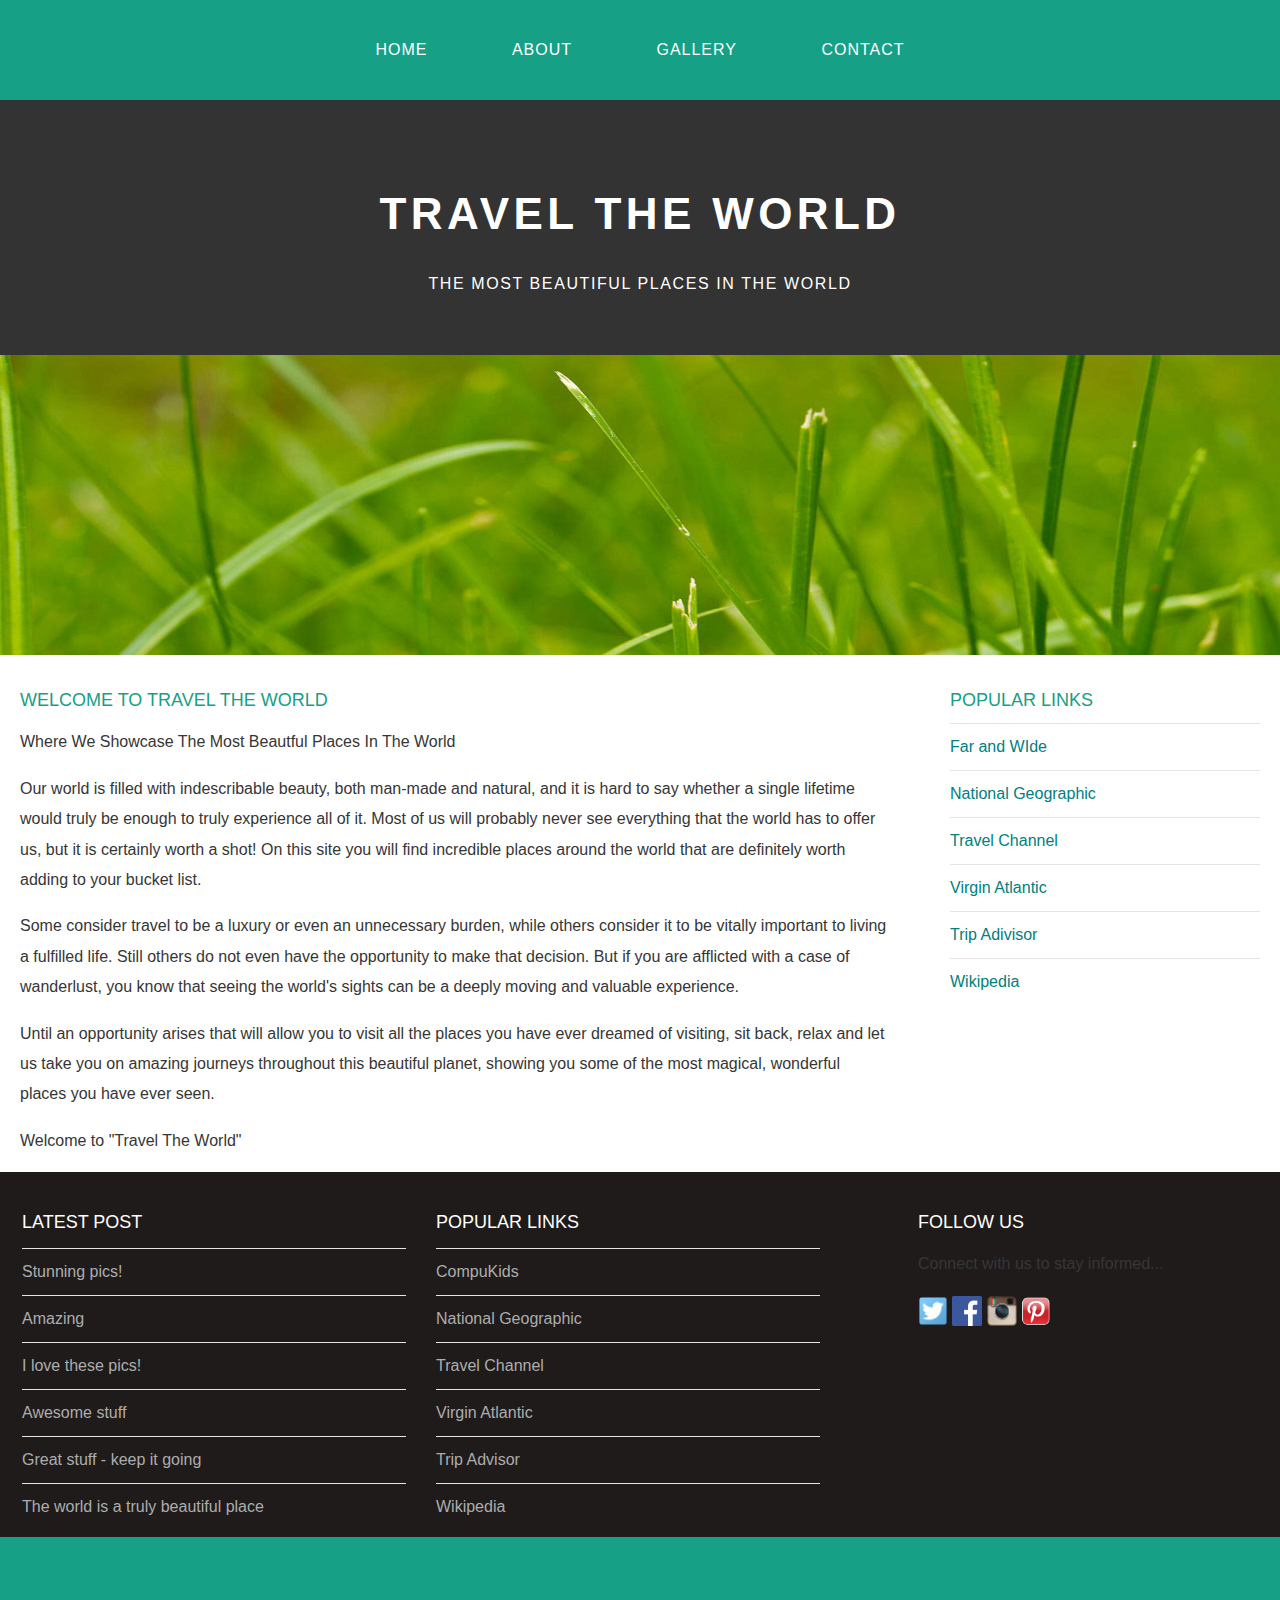
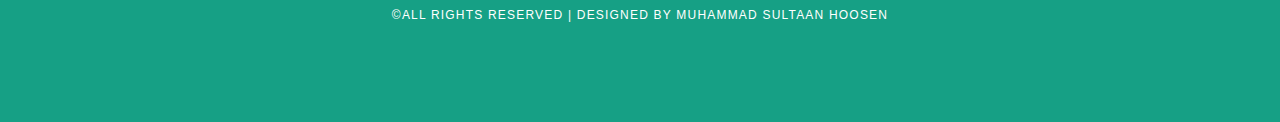
<file: index.html>
<!DOCTYPE html>
<html>
    <head>
    <title>Travel the world</title>
    <link rel="stylesheet" href="style.css">
    </head>

   <body>
    <div id="menu">
     <ul>
        <li> <a href="./index.html">Home</a></li>
        <li> <a href="./about.html">About</a></li>
        <li> <a href="./gallery.html">Gallery</a></li>
        <li> <a href="./contact.html">Contact</a></li>
     </ul>
    </div>

    <div id="header">  
        <h1>TRAVEL THE WORLD</h1>
        <P>THE MOST BEAUTIFUL PLACES IN THE WORLD </P>
    </div>
    <div id="banner">   
        <img src="images/pic01.jpg" alt="">
    </div>

    <div id="page">
        <div id="content">  
            <h2>Welcome to Travel The World</h2>
            <p>Where We Showcase The Most Beautful Places In The World</p>
            <p>Our world is filled with indescribable beauty, both man-made and natural, and it is hard to say whether a single lifetime would truly be enough to truly experience all of it. Most of us will probably never see everything that the world has to offer us, but it is certainly worth a shot! On this site you will find incredible places around the world that are definitely worth adding to your bucket list.</p>
<p>Some consider travel to be a luxury or even an unnecessary burden, while others consider it to be vitally important to living a fulfilled life. Still others do not even have the opportunity to make that decision. But if you are afflicted with a case of wanderlust, you know that seeing the world's sights can be a deeply moving and valuable experience.</p>
<p>Until an opportunity arises that will allow you to visit all the places you have ever dreamed of visiting, sit back, relax and let us take you on amazing journeys throughout this beautiful planet, showing you some of the most magical, wonderful places you have ever seen.</p>
<p>Welcome to "Travel The World"</p>
    </div>


     <div id="sidebar">    
        <h2>Popular Links</h2>     
        <ul class="styled">
            <li><a href="https://www.farandwide.com/s/best-places-visit-world-0697723328374f59">Far and WIde</a></li>
            <li><a href="http://www.nationalgeographic.com/">National Geographic</a></li>
            <li><a href="http://www.travelchannel.com/">Travel Channel</a></li>
            <li><a href="http://www.virgin-atlantic.com/us/en.html">Virgin Atlantic</a></li>
            <li><a href="http://www.tripadvisor.com">Trip Adivisor</a></li>
            <li><a href="https://en.wikipedia.org/wiki/Main_Page">Wikipedia</a></li>
            </ul>      
         </div>
    </div>

 <div id="footer">               
      <div id="box1">
        <h2>Latest Post </h2>
        <ul class="styled">
            <li><a href="#">Stunning pics!</a></li>
            <li><a href="#">Amazing</a></li>
            <li><a href="#">I love these pics!</a></li>
            <li><a href="#">Awesome stuff</a></li>
            <li><a href="#">Great stuff - keep it going</a></li>
            <li><a href="#">The world is a truly beautiful place</a></li>
            </ul>
     </div>  
    
     <div id="box2">
        <h2> Popular Links</h2>
        <ul class="styled">
            <li><a href="http://www.compukids.me">CompuKids</a></li>
            <li><a href="http://www.nationalgeographic.com/">National Geographic</a></li>
            <li><a href="http://www.travelchannel.com/">Travel Channel</a></li>
            <li><a href="http://www.virgin-atlantic.com/us/en.html">Virgin Atlantic</a></li>
            <li><a href="http://www.tripadvisor.com">Trip Advisor</a></li>
            <li><a href="https://en.wikipedia.org/wiki/Main_Page">Wikipedia</a></li>
            </ul>
    </div>

    <div id="box3">
        <h2>Follow Us</h2>
<p>Connect with us to stay informed...</p>
<a href="#"><img src="images/twitter.png" height="30"/></a>
<a href="#"><img src="images/facebook.png" height="30"/></a>
<a href="#"><img src="images/instagram.png" height="30"/></a>
<a href="#"><img src="images/pinterest.png" height="30"/></a>

   </div>
</div>
<div id="copyright"> 
    <p>&copy;ALL RIGHTS RESERVED | DESIGNED BY MUHAMMAD SULTAAN HOOSEN</p>

</div>

   </body>
</html>
</file>
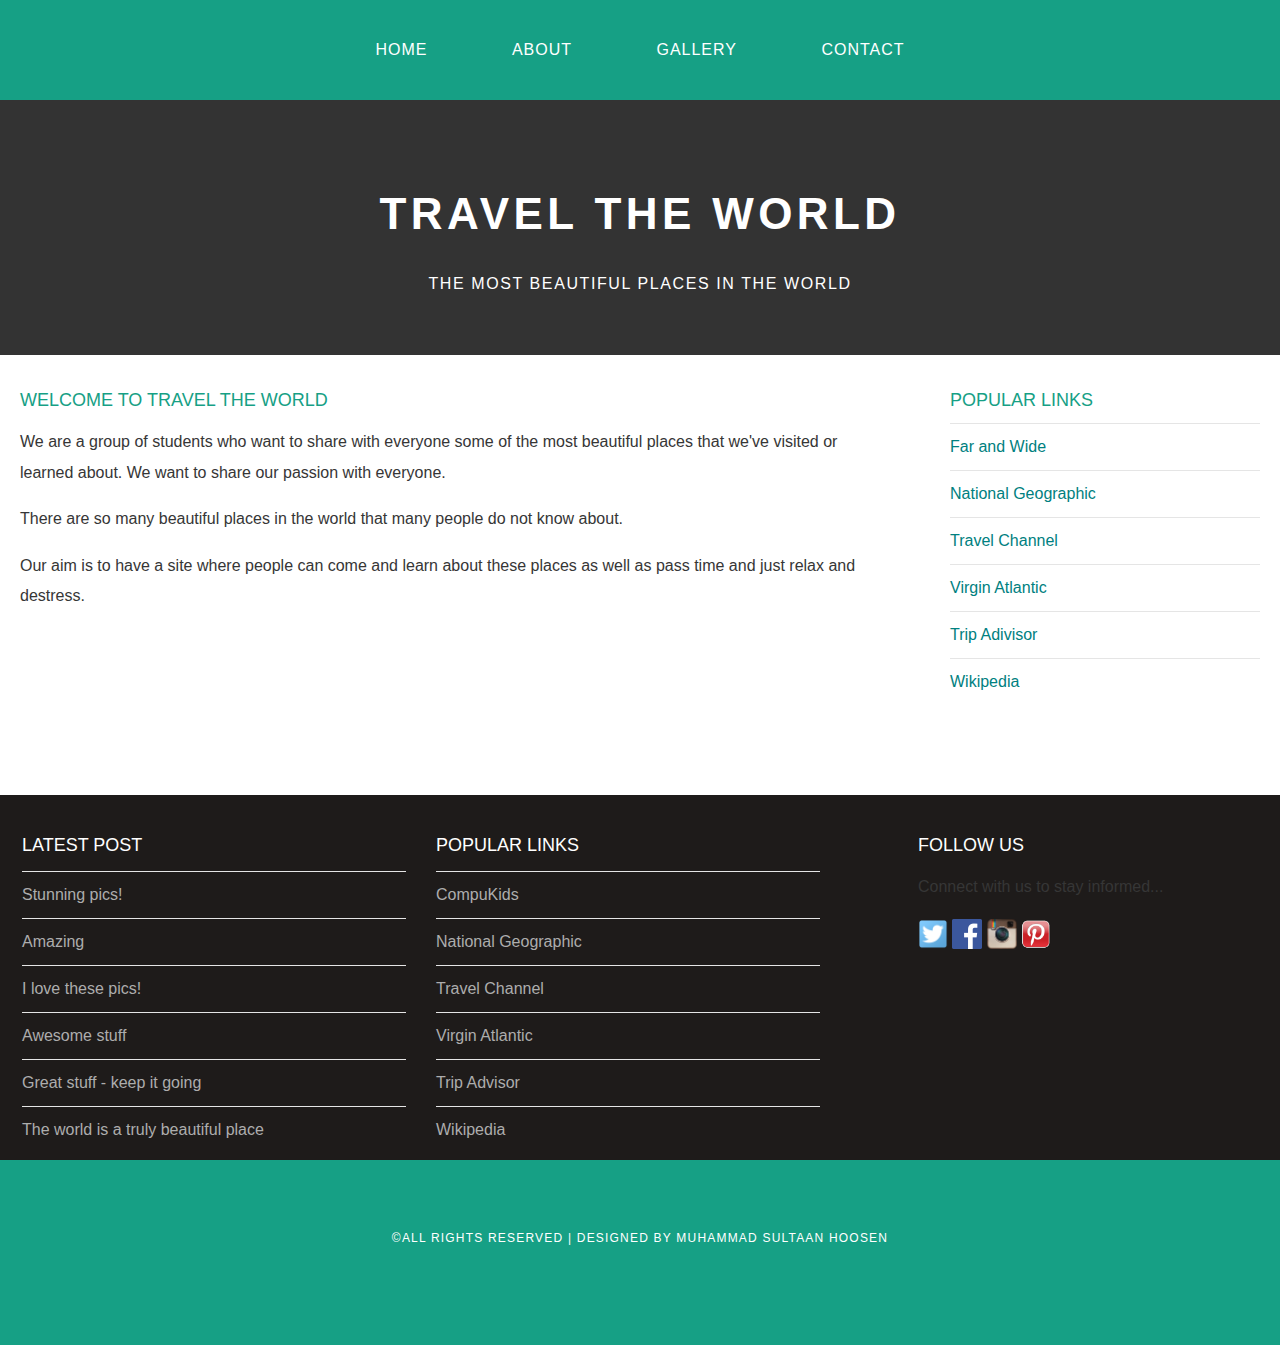
<file: about.html>
<!DOCTYPE html>
<html>
    <head>
    <title>ABOUT US</title>
    <link rel="stylesheet" href="style.css">
    </head>

   <body>
    <div id="menu">
     <ul>
        <li> <a href="./index.html">Home</a></li>
        <li> <a href="./about.html">About</a></li>
        <li> <a href="./gallery.html">Gallery</a></li>
        <li> <a href="./contact.html">Contact</a></li>
     </ul>
    </div>

    <div id="header">  
        <h1>TRAVEL THE WORLD</h1>
        <P>THE MOST BEAUTIFUL PLACES IN THE WORLD </P>
    </div>
    

    <div id="page">
        <div id="content">  
            <h2>Welcome to Travel The World</h2>
            <p>We are a group of students who want to share with everyone some of the most beautiful places that we've visited or learned about. We want to share our passion with everyone.</p>
<p>There are so many beautiful places in the world that many people do not know about. </p>
<p>Our aim is to have a site where people can come and learn about these places as well as pass time and just relax and destress. </p>

    </div>


     <div id="sidebar">    
        <h2>Popular Links</h2>     
        <ul class="styled">
            <li><a href="https://www.farandwide.com/s/best-places-visit-world-0697723328374f59">Far and Wide </a></li>
            <li><a href="http://www.nationalgeographic.com/">National Geographic</a></li>
            <li><a href="http://www.travelchannel.com/">Travel Channel</a></li>
            <li><a href="http://www.virgin-atlantic.com/us/en.html">Virgin Atlantic</a></li>
            <li><a href="http://www.tripadvisor.com">Trip Adivisor</a></li>
            <li><a href="https://en.wikipedia.org/wiki/Main_Page">Wikipedia</a></li>
            </ul>      
         </div>
    </div>

 <div id="footer">               
      <div id="box1">
        <h2>Latest Post </h2>
        <ul class="styled">
            <li><a href="#">Stunning pics!</a></li>
            <li><a href="#">Amazing</a></li>
            <li><a href="#">I love these pics!</a></li>
            <li><a href="#">Awesome stuff</a></li>
            <li><a href="#">Great stuff - keep it going</a></li>
            <li><a href="#">The world is a truly beautiful place</a></li>
            </ul>
     </div>  
    
     <div id="box2">
        <h2> Popular Links</h2>
        <ul class="styled">
            <li><a href="http://www.compukids.me">CompuKids</a></li>
            <li><a href="http://www.nationalgeographic.com/">National Geographic</a></li>
            <li><a href="http://www.travelchannel.com/">Travel Channel</a></li>
            <li><a href="http://www.virgin-atlantic.com/us/en.html">Virgin Atlantic</a></li>
            <li><a href="http://www.tripadvisor.com">Trip Advisor</a></li>
            <li><a href="https://en.wikipedia.org/wiki/Main_Page">Wikipedia</a></li>
            </ul>
    </div>

    <div id="box3">
        <h2>Follow Us</h2>
<p>Connect with us to stay informed...</p>
<a href="#"><img src="images/twitter.png" height="30"/></a>
<a href="#"><img src="images/facebook.png" height="30"/></a>
<a href="#"><img src="images/instagram.png" height="30"/></a>
<a href="#"><img src="images/pinterest.png" height="30"/></a>

   </div>
</div>
<div id="copyright"> 
    <p>&copy;ALL RIGHTS RESERVED | DESIGNED BY MUHAMMAD SULTAAN HOOSEN</p>

</div>

   </body>
</html>
</file>
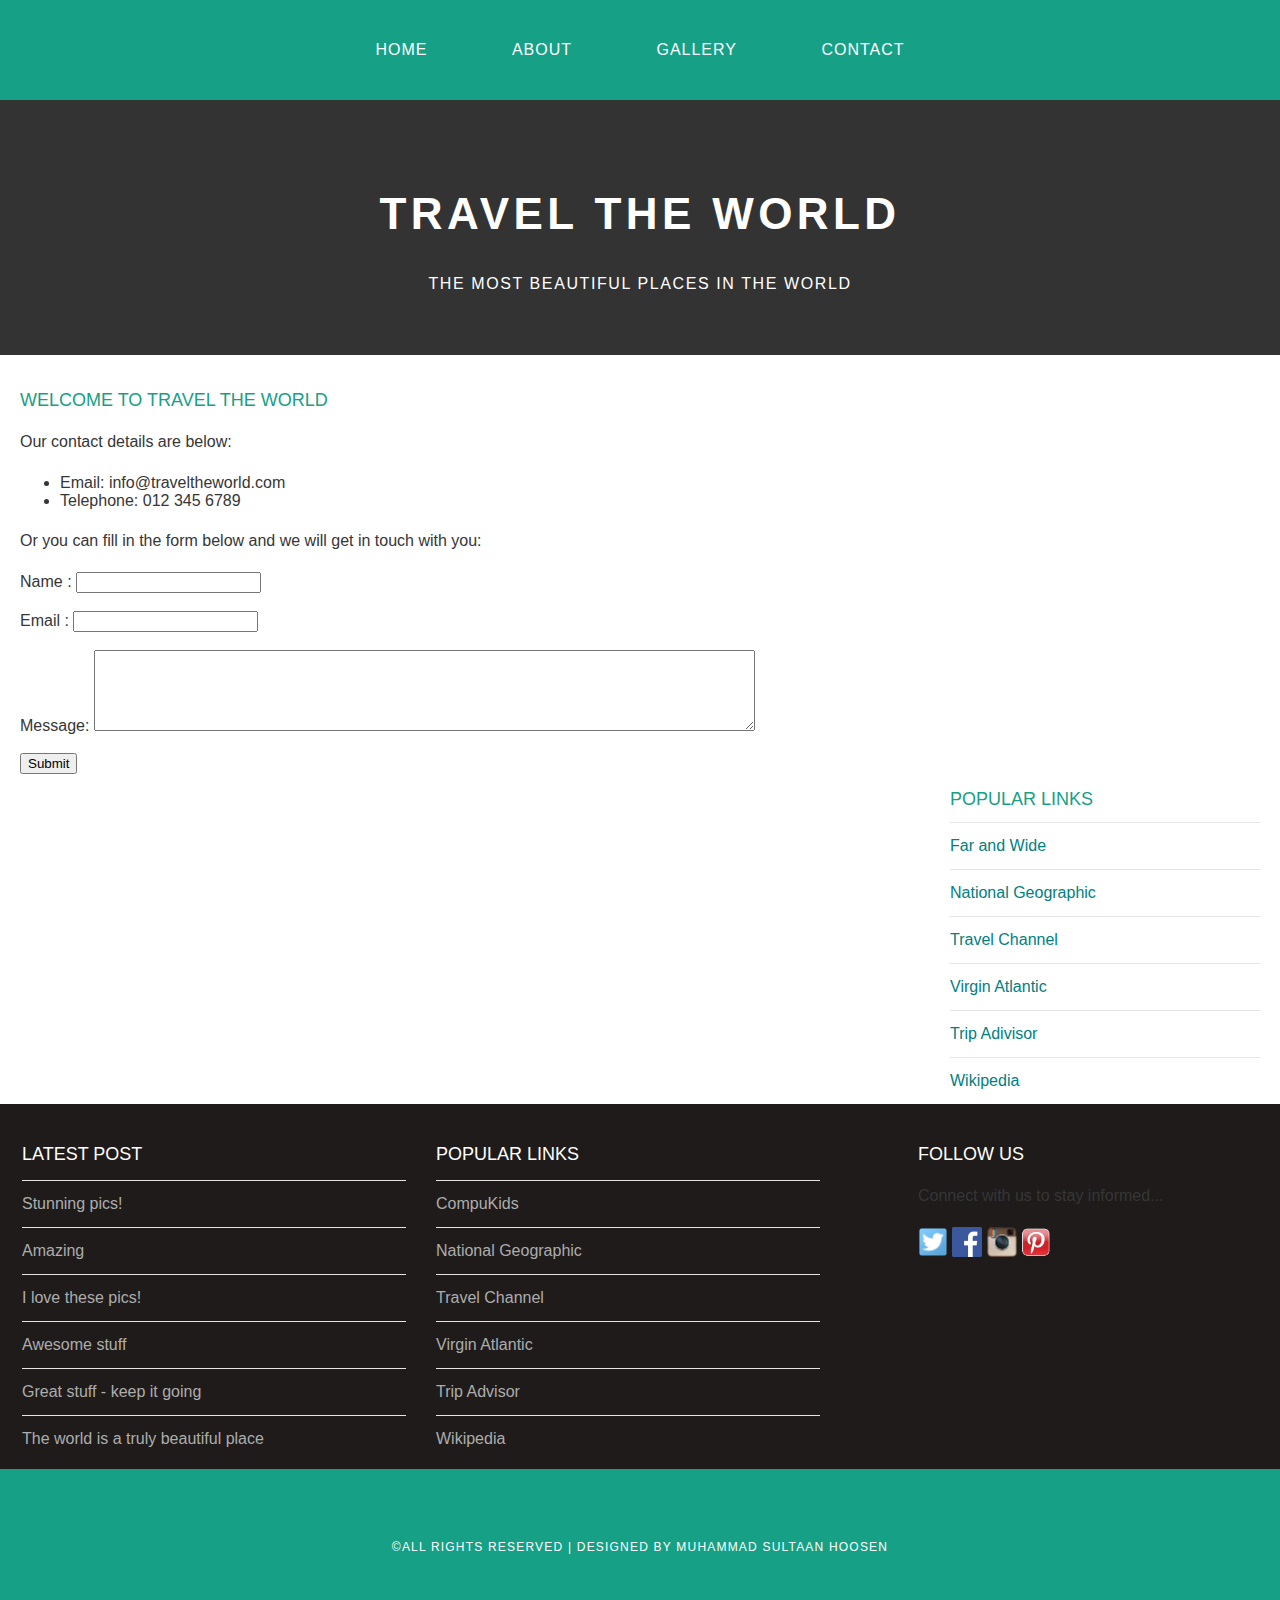
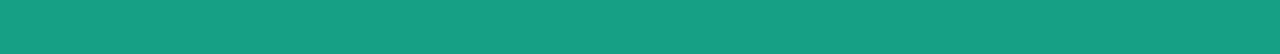
<file: contact.html>
<!DOCTYPE html>
<html>
    <head>
    <title>ABOUT US</title>
    <link rel="stylesheet" href="style.css">
    </head>

   <body>
    <div id="menu">
     <ul>
        <li> <a href="./index.html">Home</a></li>
        <li> <a href="./about.html">About</a></li>
        <li> <a href="./gallery.html">Gallery</a></li>
        <li> <a href="./contact.html">Contact</a></li>
     </ul>
    </div>

    <div id="header">  
        <h1>TRAVEL THE WORLD</h1>
        <P>THE MOST BEAUTIFUL PLACES IN THE WORLD </P>
    </div>
    

    <div id="page">
        <div id="contact us">  
            <h2>Welcome to Travel The World</h2>
            <p>Our contact details are below:</p>
<ul class="style1">
<li>Email: info@traveltheworld.com</li>
<li>Telephone: 012 345 6789</li>
</ul>

<p>Or you can fill in the form below and we will get in touch with you:</p>
<form>
Name     : <input type="text" /><br/><br/>
Email     : <input type="email" /><br/><br/>
Message: <textarea cols="80" rows="5"></textarea><br/><br/>
<input type="submit" value="Submit"/>
</form>

    </div>


     <div id="sidebar">    
        <h2>Popular Links</h2>     
        <ul class="styled">
            <li><a href="https://www.farandwide.com/s/best-places-visit-world-0697723328374f59">Far and Wide </a></li>
            <li><a href="http://www.nationalgeographic.com/">National Geographic</a></li>
            <li><a href="http://www.travelchannel.com/">Travel Channel</a></li>
            <li><a href="http://www.virgin-atlantic.com/us/en.html">Virgin Atlantic</a></li>
            <li><a href="http://www.tripadvisor.com">Trip Adivisor</a></li>
            <li><a href="https://en.wikipedia.org/wiki/Main_Page">Wikipedia</a></li>
            </ul>      
         </div>
    </div>

 <div id="footer">               
      <div id="box1">
        <h2>Latest Post </h2>
        <ul class="styled">
            <li><a href="#">Stunning pics!</a></li>
            <li><a href="#">Amazing</a></li>
            <li><a href="#">I love these pics!</a></li>
            <li><a href="#">Awesome stuff</a></li>
            <li><a href="#">Great stuff - keep it going</a></li>
            <li><a href="#">The world is a truly beautiful place</a></li>
            </ul>
     </div>  
    
     <div id="box2">
        <h2> Popular Links</h2>
        <ul class="styled">
            <li><a href="http://www.compukids.me">CompuKids</a></li>
            <li><a href="http://www.nationalgeographic.com/">National Geographic</a></li>
            <li><a href="http://www.travelchannel.com/">Travel Channel</a></li>
            <li><a href="http://www.virgin-atlantic.com/us/en.html">Virgin Atlantic</a></li>
            <li><a href="http://www.tripadvisor.com">Trip Advisor</a></li>
            <li><a href="https://en.wikipedia.org/wiki/Main_Page">Wikipedia</a></li>
            </ul>
    </div>

    <div id="box3">
        <h2>Follow Us</h2>
<p>Connect with us to stay informed...</p>
<a href="#"><img src="images/twitter.png" height="30"/></a>
<a href="#"><img src="images/facebook.png" height="30"/></a>
<a href="#"><img src="images/instagram.png" height="30"/></a>
<a href="#"><img src="images/pinterest.png" height="30"/></a>

   </div>
</div>
<div id="copyright"> 
    <p>&copy;ALL RIGHTS RESERVED | DESIGNED BY MUHAMMAD SULTAAN HOOSEN</p>

</div>

   </body>
</html>
</file>
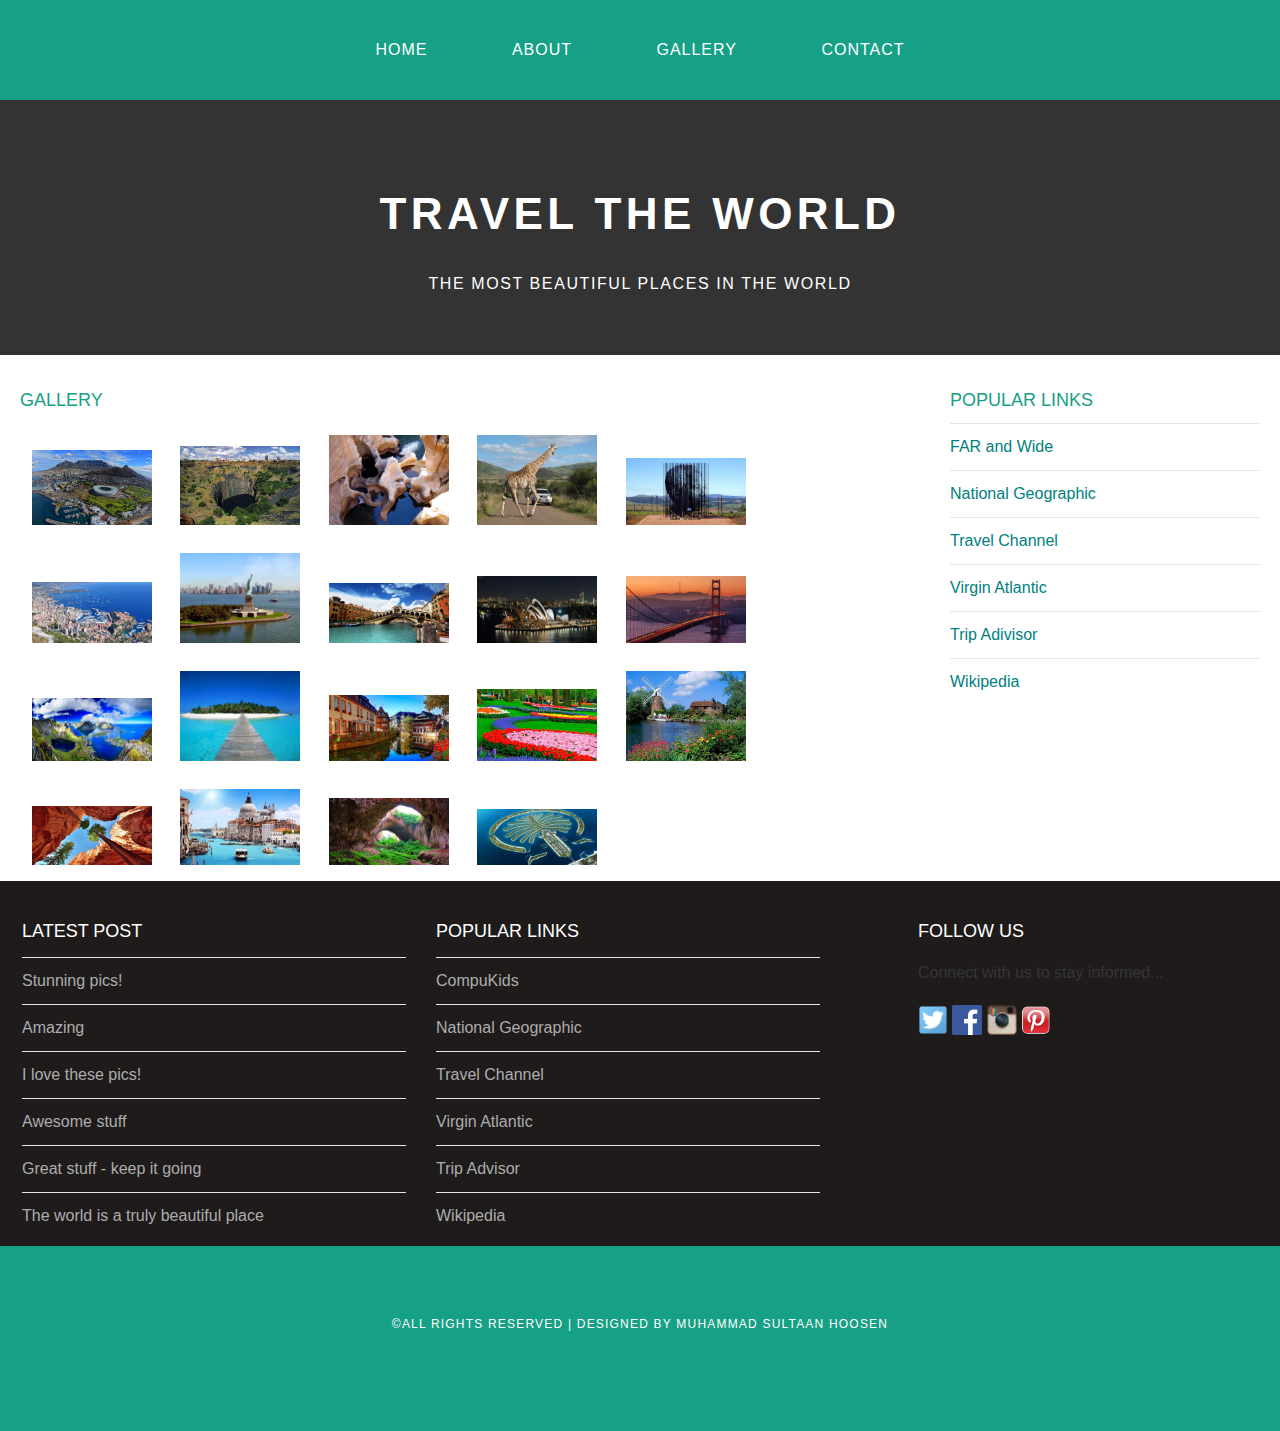
<file: gallery.html>
<!DOCTYPE html>
<html>
    <head>
    <title>ABOUT US</title>
    <link rel="stylesheet" href="style.css">
    </head>

   <body>
    <div id="menu">
     <ul>
        <li> <a href="./index.html">Home</a></li>
        <li> <a href="./about.html">About</a></li>
        <li> <a href="./gallery.html">Gallery</a></li>
        <li> <a href="./contact.html">Contact</a></li>
     </ul>
    </div>

    <div id="header">  
        <h1>TRAVEL THE WORLD</h1>
        <P>THE MOST BEAUTIFUL PLACES IN THE WORLD </P>
    </div>
    

    <div id="page">
        <div id="content">  
            <h2>Gallery</h2>
            <div id="gallery">
                <img src="images/pic2.jpg"/>
                <img src="images/pic3.jpg"/>
                <img src="images/pic4.jpg"/>
                <img src="images/pic5.jpg"/>
                <img src="images/pic6.jpg"/>
                <img src="images/pic7.jpg"/>
                <img src="images/pic8.jpg"/>
                <img src="images/pic9.jpg"/>
                <img src="images/pic10.jpg"/>
                <img src="images/pic11.jpg"/>
                <img src="images/pic12.jpg"/>
                <img src="images/pic13.jpg"/>
                <img src="images/pic14.jpg"/>
                <img src="images/pic15.jpg"/>
                <img src="images/pic16.jpg"/>
                <img src="images/pic17.jpg"/>
                <img src="images/pic18.jpg"/>
                <img src="images/pic19.jpg"/>
                <img src="images/pic20.jpg"/>


            </div>
            

    </div>


     <div id="sidebar">    
        <h2>Popular Links</h2>     
        <ul class="styled">
            <li><a href="https://www.farandwide.com/s/best-places-visit-world-0697723328374f59">FAR and Wide</a></li>
            <li><a href="http://www.nationalgeographic.com/">National Geographic</a></li>
            <li><a href="http://www.travelchannel.com/">Travel Channel</a></li>
            <li><a href="http://www.virgin-atlantic.com/us/en.html">Virgin Atlantic</a></li>
            <li><a href="http://www.tripadvisor.com">Trip Adivisor</a></li>
            <li><a href="https://en.wikipedia.org/wiki/Main_Page">Wikipedia</a></li>
            </ul>      
         </div>
    </div>

 <div id="footer">               
      <div id="box1">
        <h2>Latest Post </h2>
        <ul class="styled">
            <li><a href="#">Stunning pics!</a></li>
            <li><a href="#">Amazing</a></li>
            <li><a href="#">I love these pics!</a></li>
            <li><a href="#">Awesome stuff</a></li>
            <li><a href="#">Great stuff - keep it going</a></li>
            <li><a href="#">The world is a truly beautiful place</a></li>
            </ul>
     </div>  
    
     <div id="box2">
        <h2> Popular Links</h2>
        <ul class="styled">
            <li><a href="http://www.compukids.me">CompuKids</a></li>
            <li><a href="http://www.nationalgeographic.com/">National Geographic</a></li>
            <li><a href="http://www.travelchannel.com/">Travel Channel</a></li>
            <li><a href="http://www.virgin-atlantic.com/us/en.html">Virgin Atlantic</a></li>
            <li><a href="http://www.tripadvisor.com">Trip Advisor</a></li>
            <li><a href="https://en.wikipedia.org/wiki/Main_Page">Wikipedia</a></li>
            </ul>
    </div>

    <div id="box3">
        <h2>Follow Us</h2>
<p>Connect with us to stay informed...</p>
<a href="#"><img src="images/twitter.png" height="30"/></a>
<a href="#"><img src="images/facebook.png" height="30"/></a>
<a href="#"><img src="images/instagram.png" height="30"/></a>
<a href="#"><img src="images/pinterest.png" height="30"/></a>

   </div>
</div>
<div id="copyright"> 
    <p>&copy;ALL RIGHTS RESERVED | DESIGNED BY MUHAMMAD SULTAAN HOOSEN</p>

</div>

   </body>
</html>
</file>
<file: style.css>
/**********************************************************************************/
/*******************************Universal Styles***********************************/
/**********************************************************************************/
body {
    margin: 0;
    padding: 0;
    background-color: #ffffff;
    font-family: 'raleway' , sans-serif ;
    font-size: 16px;
    font-weight: 400;
    color: #363636;
}

p {
    line-height: 190%;
}

a{
text-decoration: none;
color: teal;
}

/**********************************************************************************/
/*************************************Menu*****************************************/
/**********************************************************************************/

#menu{
    background-color: #16a085;
    height: 100px;
}

#menu ul{
 margin: 0;
 padding: 0;
 list-style-type: none;
 text-align: center;
}

#menu li{
 display: inline-block;
}

#menu a {
letter-spacing: 1px;
text-decoration: none;
text-align: center;
text-transform: uppercase;
font-size: 16px;
line-height: 100px;
color: #ffffff;

padding: 0 40px;
border: none;
display: block;
}

#menu a:hover{
background-color: #1abc9c;
}

/**********************************************************************************/
/***********************************Header*****************************************/
/**********************************************************************************/

#header {
padding: 60px 0px 40px 0;
background-color: #333333;
text-align: center;
}

#header h1{
letter-spacing: 0.1em;
font-size: 44px;
color: #ffffff;
}

#header p{
letter-spacing: 0.1em;
color: #ffffff;
}



/**********************************************************************************/
/***********************************Banner*****************************************/
/**********************************************************************************/
#banner{
height: 300px;
}

#banner img{
width: 100%;
height: 300px;

}

/**********************************************************************************/
/***********************************Page*******************************************/
/**********************************************************************************/

#page{
min-height: 400px;
padding: 20px;
}

#page h2{
    margin-bottom: 12px;
    text-transform: uppercase;
    font-weight: 400;
    font-size: 18px;
    color: #16a085;
}

/*********************CONTENT*********************/

#content{
    float: left;
    width: 70%;
}

/*********************SIDEBAR*********************/
#sidebar{
    float: right;
    width: 25%;
}


/**********************LISTS**********************/

ul.styled{
    margin: 0;
    padding: 0;
    list-style-type: none;
}

ul.styled li {
border-top: solid 1px #e5e5e5;
padding: 14px 0px;

}


/**********************************************************************************/
/*********************************Footer*******************************************/
/**********************************************************************************/
#footer{
    width: 100%;
    height: 340px;
    background-color: #1e1b1a ;
    padding-top: 25px;
    padding-left: 22px;
    clear: both;
}

#footer h2 {
font-size: 18px;
font-weight: 400;
text-transform: uppercase;
color: #ffffff;
}

#footer a{
color: #adadad;

}




#box1{
float: left;
width: 30%;
padding-right: 30px;
}

#box2{
float: left;
width: 30%;
padding-right: 30px ;
}

#box3{
    float: right;
    width: 30%;
    padding-left: 30px ;
    
    }
/**********************************************************************************/
/*********************************Copyrght*****************************************/
/**********************************************************************************/

#copyright{
    width: 100%;
    height: 130px;
    text-align: center;
    background-color: #16a085;
    padding-top: 55px;
    clear: both;

}
#copyright p{
    font-size: 12px;
    letter-spacing: 0.1em;
    text-transform: uppercase;
    color: #ffffff;
}

/**********************************************************************************/
/**********************************Gallery*****************************************/
/**********************************************************************************/

#gallery img{
	width:120px;
	margin:12px;
	transition: transform 0.5s ease-in;
    -moz-transition: -moz-transform 0.5s ease-in;
    -webkit-transition: -webkit-transform 0.5s ease-in;
    -o-transition: -o-transform 0.5s ease-in;
}
#gallery img:hover {
    transform: scale(3);
}
</file>
